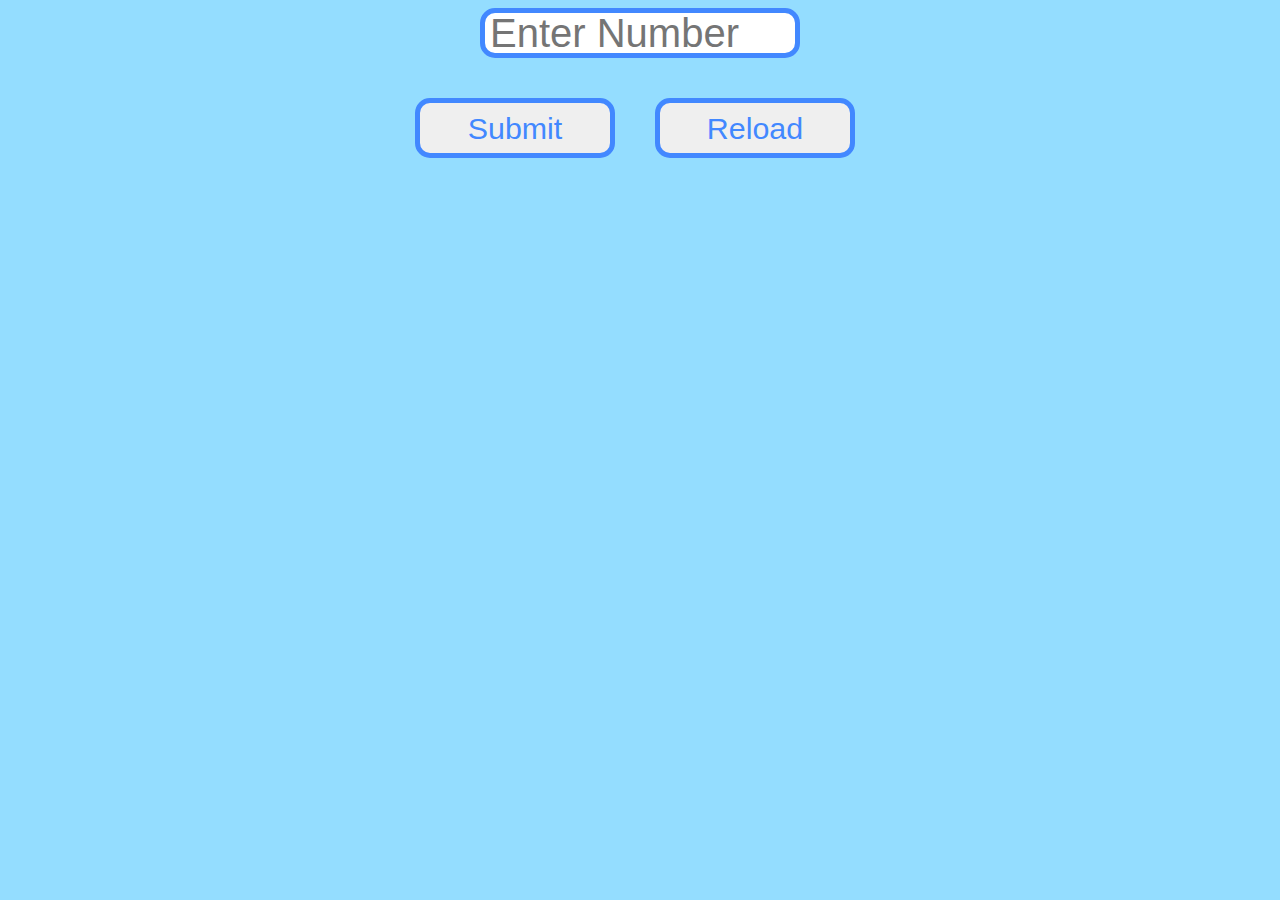
<file: Zahl_Raten_Spiel/index.html>
<!DOCTYPE html>
<html lang="en">
<head>
    <meta charset="UTF-8">
    <meta name="viewport" content="width=device-width, initial-scale=1.0">
    <title>Document</title>
    <script src="main.js"></script>
    <link rel="stylesheet" href="style.css">
</head>
<body>
    <input type="text" id="Input" placeholder="Enter Number">
        <div class="Buttons">
            <button  onclick="Input_saver()" id="Button_Submit">Submit</button>
            <button onclick="location.reload()" id="Button_NewNumber">Reload</button>
        </div>
        
        
    <p id="Punkte"></p>
</body>
</html>
</file>
<file: Zahl_Raten_Spiel/style.css>
body {
    background-color: #94DDFF;
    text-align: center;
    align-items: center;
}
#Input {
    width: 300px;
    height: 30px;
    border-radius: 15px;
    border: 5px solid #4288FF;
    margin-bottom: 10px;
    padding: 5px;
    font-size: 40px;
    transition: 0.3s;
}
.Buttons {
    display: flex;
    justify-content: center;
    align-items: center;
    margin: 20px;
}

#Button_Submit {
    font-size: 190%;
    height: 60px;
    width: 200px;
    border: 5px solid #4288FF;
    border-radius: 15px;
    color: #4288FF;
    margin-right: 30px;
    transition: 0.3s;
}
#Button_NewNumber {
    font-size: 190%;
    height: 60px;
    width: 200px;
    border: 5px solid #4288FF;
    border-radius: 15px;
    color: #4288FF;
    margin: 10px;
    transition: 0.3s;
}
#Button_Submit:hover {
    background-color: #424CFF;
    color: rgb(0, 0, 0);
    cursor: pointer;
    transform: scale(1.2);
    transition: 0.3s;
}
#Button_NewNumber:hover {
    background-color: #424CFF;
    color: rgb(0, 0, 0);
    cursor: pointer;
    transform: scale(1.2);
    transition: 0.3s;
}
#Input:hover {
    transform: scale(1.2);
    transition: 0.3s;
}
</file>
